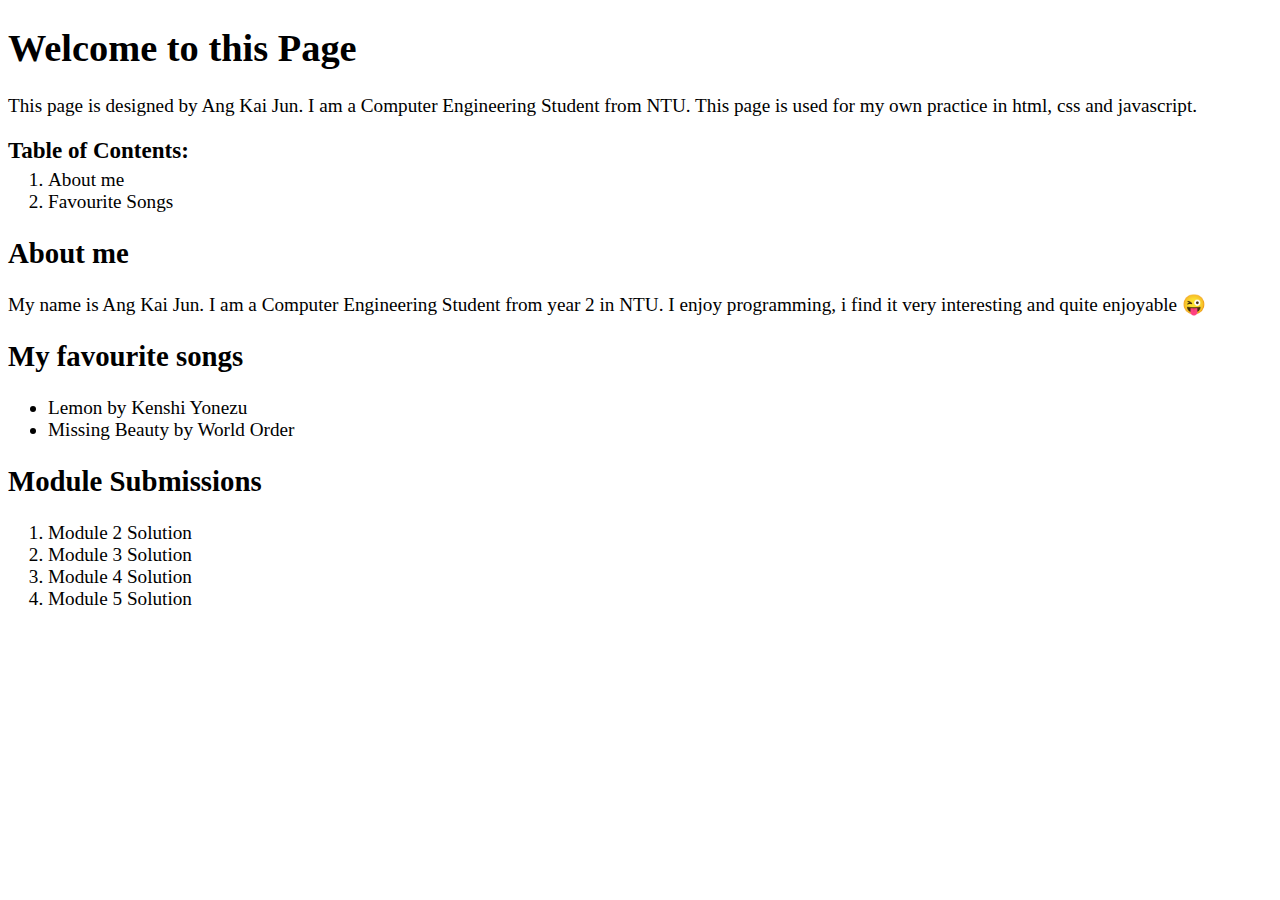
<file: index.html>
<!doctype html>
<html>
<link rel = "stylesheet" href = "style-sheet.css">
<head>
	<meta charset="utf-8">
	<title>
		Kai Jun's Page
	</title>
</head>
<body>
	<h1 id = "top">Welcome to this Page</h1>
	<p>
		This page is designed by Ang Kai Jun. I am a Computer Engineering Student from NTU. This page is used for my own practice in html, css and javascript.
	</p>
	<section>
		<h4>Table of Contents:</h4>
		<ol id = "toc">
			<li><a href ="#section1"> About me</a></li>
			<li><a href="#section2"> Favourite Songs </a></li>
		</ol>
	</section>

	<section id = "section1">
		<h2> About me </h2>
		<p>
			My name is Ang Kai Jun. I am a Computer Engineering Student from year 2 in NTU. I enjoy programming, i find it very interesting and quite enjoyable &#128540
		</p>
	</section>

	<section id = "section2">
		<h2> My favourite songs </h2>
		<ul>
			<li>
				<a href="https://youtu.be/SX_ViT4Ra7k" target = "_blank" title = "Lemon"> 
				Lemon by Kenshi Yonezu 
			</a>
			</li>
			<li>
				<a href="https://youtu.be/QoNx1P6nMoU" target="_blank" title = "Missing Beauty">
					Missing Beauty by World Order
				</a>
			</li>
		</ul>
	</section>

	<section>
		<h2>
			Module Submissions
		</h2>
		<ol>
			<li>
				<a href="module2-solution/" target="_blank" title="module2-solution">
					Module 2 Solution
				</a>
			</li>

			<li>
				<a href="module3-solution/" target="_blank" title="module3-solution">
					Module 3 Solution
				</a>
			</li>
			
			<li>
				<a href="module4-solution/" target="_blank" title="module4-solution">
				Module 4 Solution
				</a>
			</li>

			<li>
				<a href="module5-solution/" target="_blank" title="module5-solution">
				Module 5 Solution
				</a>
			</li>
		</ol>
	</section>
</body>
</html>
</file>
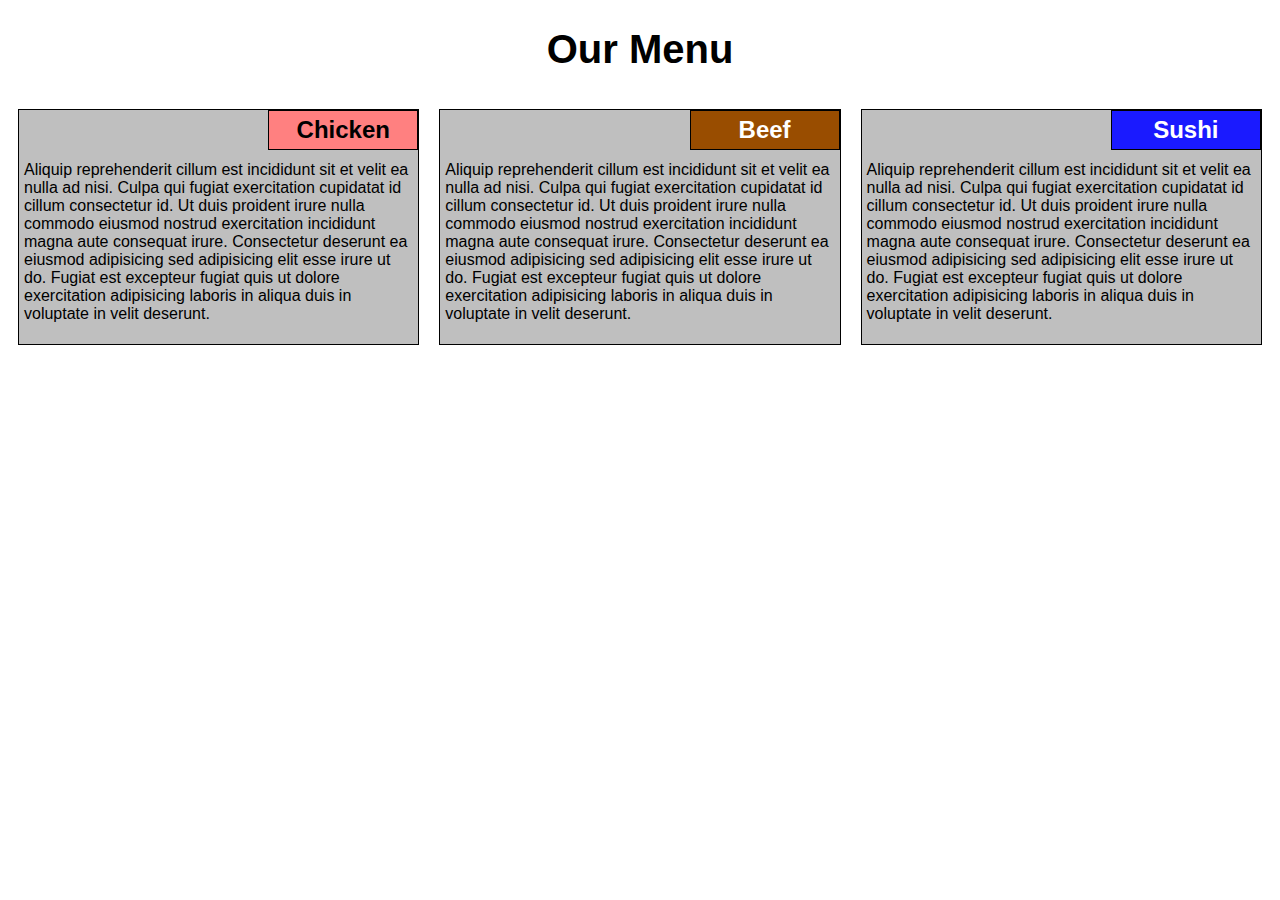
<file: module2-solution/index.html>
<!DOCTYPE html>
<html>
<meta charset="utf-8">
<link rel="stylesheet" type="text/css" href="css/style.css">
<head>
	<title>Our Menu</title>
</head>
<body>
	<h1>
		Our Menu
	</h1>
	<section class="col-lg-4 col-md-6">
		<section class = "box">
		<div id="chicken" class="sectionTitle"> Chicken </div>
		<p class="content">
			Aliquip reprehenderit cillum est incididunt sit et velit ea nulla ad nisi. Culpa qui fugiat exercitation cupidatat id cillum consectetur id. Ut duis proident irure nulla commodo eiusmod nostrud exercitation incididunt magna aute consequat irure. Consectetur deserunt ea eiusmod adipisicing sed adipisicing elit esse irure ut do. Fugiat est excepteur fugiat quis ut dolore exercitation adipisicing laboris in aliqua duis in voluptate in velit deserunt.
		</p>
	</section>
</section>

<section class="col-lg-4 col-md-6">
	<section class = "box">
		<div id="beef" class="sectionTitle"> Beef </div>
		<p class="content">
			Aliquip reprehenderit cillum est incididunt sit et velit ea nulla ad nisi. Culpa qui fugiat exercitation cupidatat id cillum consectetur id. Ut duis proident irure nulla commodo eiusmod nostrud exercitation incididunt magna aute consequat irure. Consectetur deserunt ea eiusmod adipisicing sed adipisicing elit esse irure ut do. Fugiat est excepteur fugiat quis ut dolore exercitation adipisicing laboris in aliqua duis in voluptate in velit deserunt.
		</p>
	</section>
</section>

<section class="col-lg-4 col-md-12">
	<section class = "box">
		<div id="sushi" class="sectionTitle"> Sushi </div>
		<p class="content">
			Aliquip reprehenderit cillum est incididunt sit et velit ea nulla ad nisi. Culpa qui fugiat exercitation cupidatat id cillum consectetur id. Ut duis proident irure nulla commodo eiusmod nostrud exercitation incididunt magna aute consequat irure. Consectetur deserunt ea eiusmod adipisicing sed adipisicing elit esse irure ut do. Fugiat est excepteur fugiat quis ut dolore exercitation adipisicing laboris in aliqua duis in voluptate in velit deserunt.
		</p>
	</section>
</section>
</body>
</html>
</file>
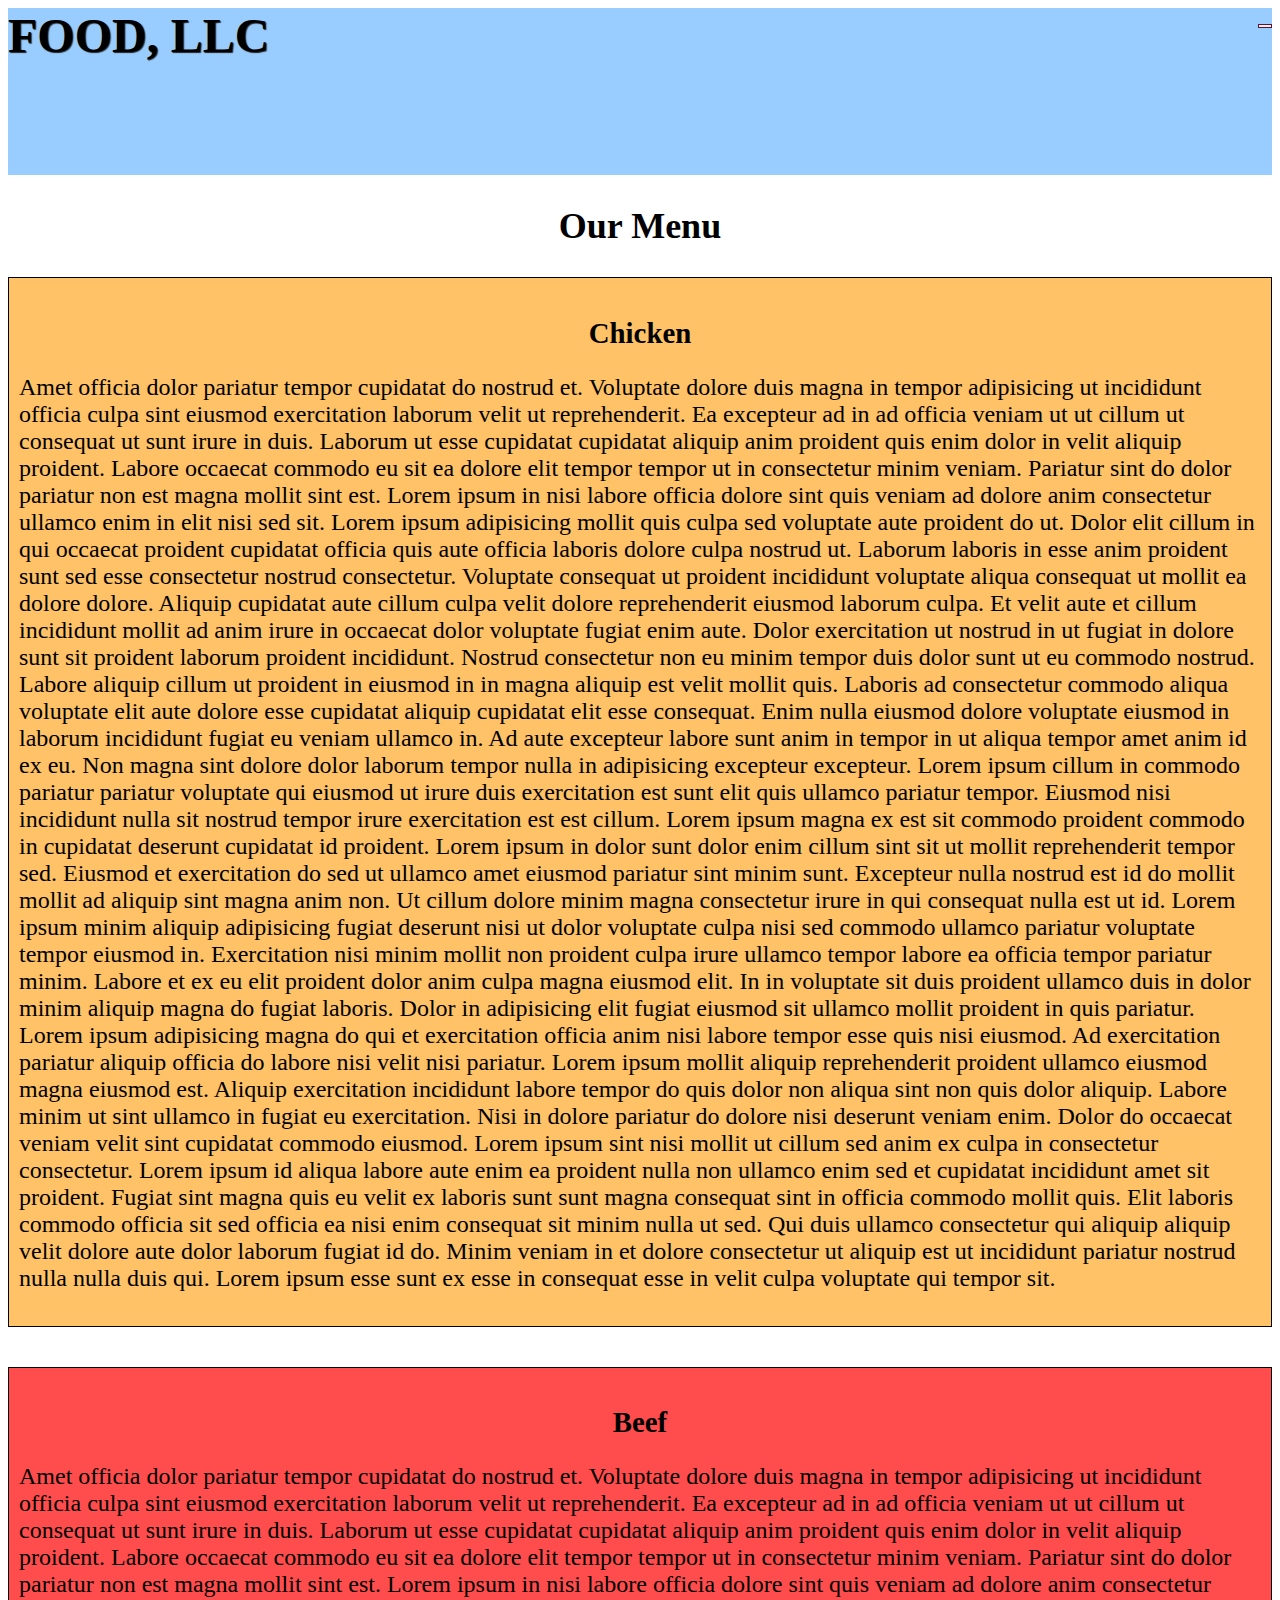
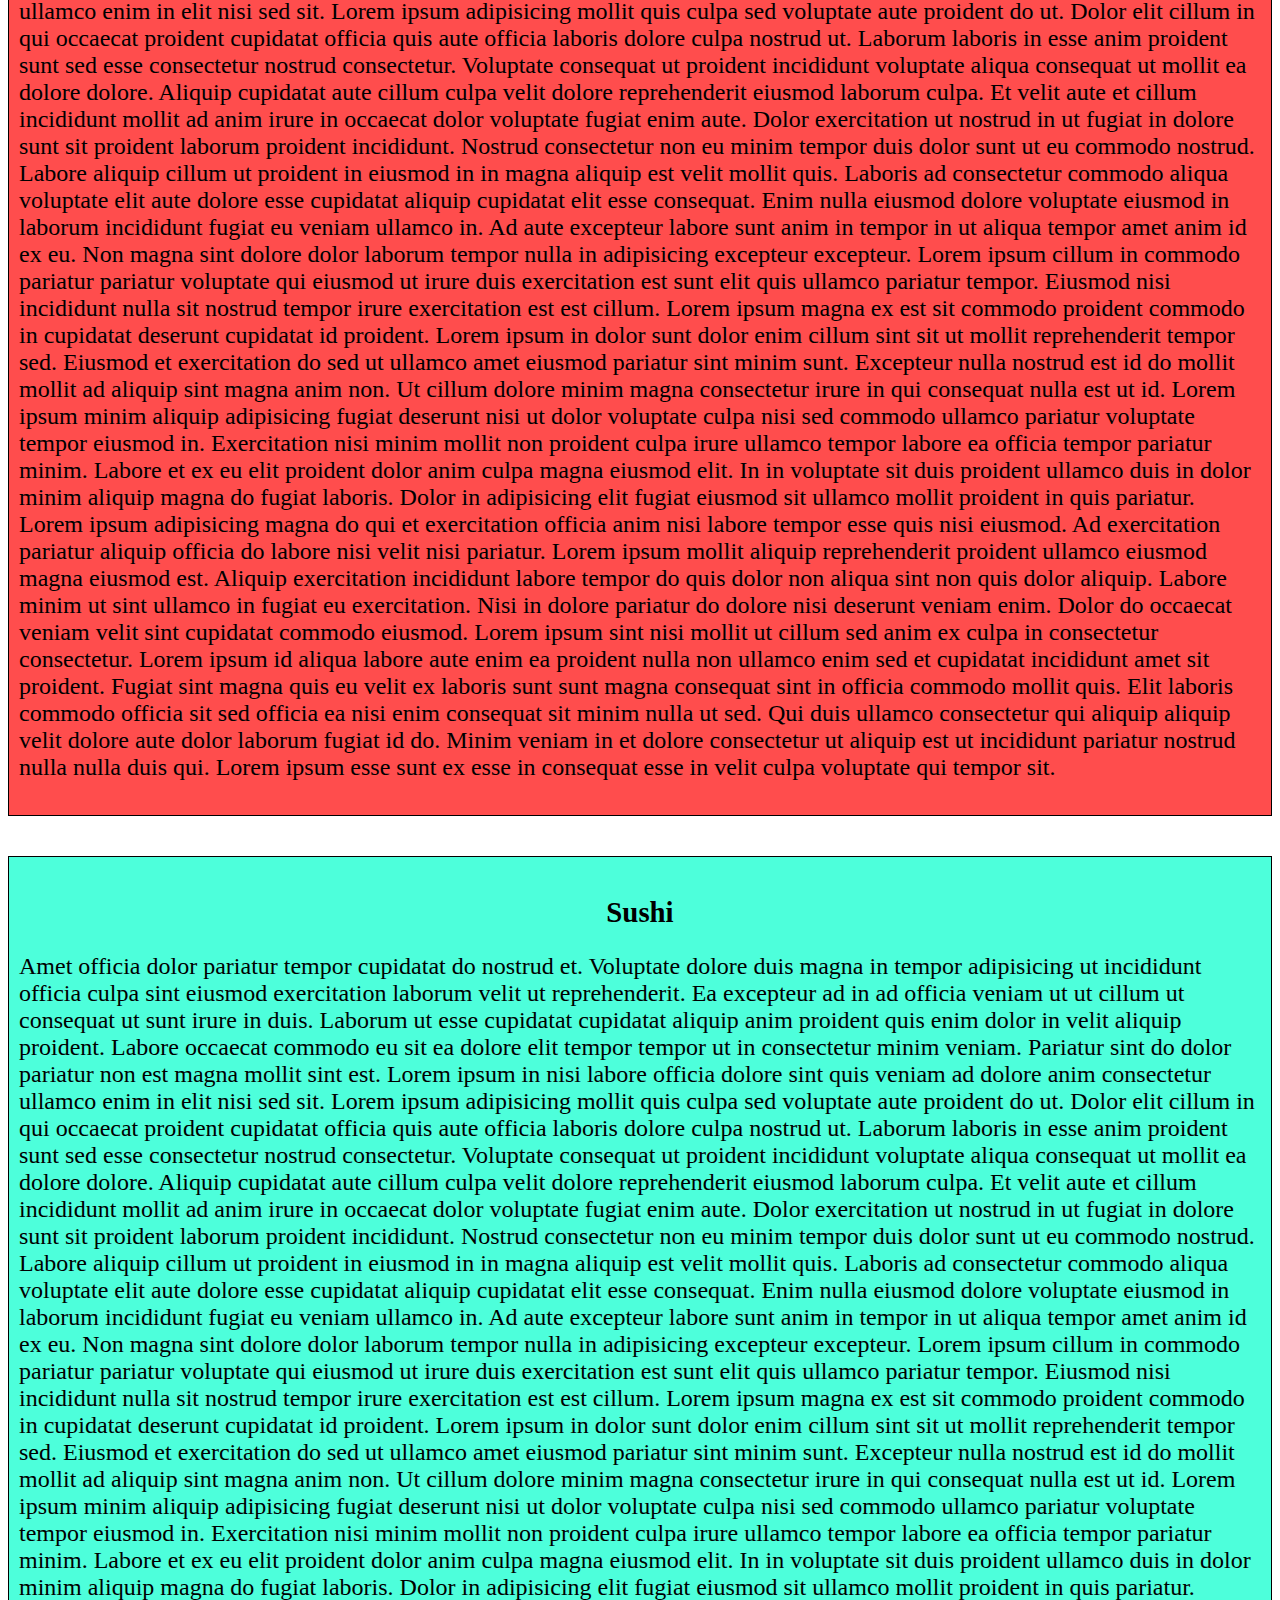
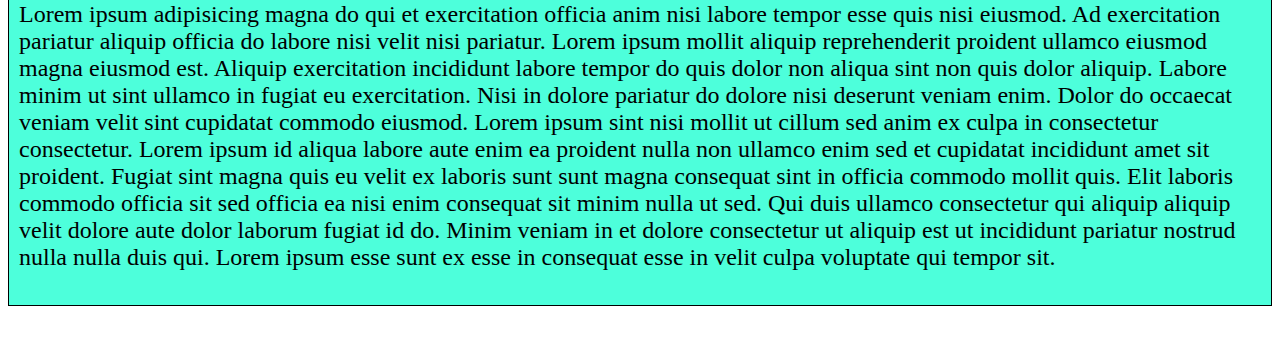
<file: module3-solution/index.html>
<!DOCTYPE html>
<html>
<meta charset="utf-8">
<meta http-equiv="X-UA-Compatible" content="IE=edge">
<meta name="viewport" content="width=device-width, initial-scale=1">
<link href="https://cdn.jsdelivr.net/npm/bootstrap@5.0.0-beta1/dist/css/bootstrap.min.css" rel="stylesheet" integrity="sha384-giJF6kkoqNQ00vy+HMDP7azOuL0xtbfIcaT9wjKHr8RbDVddVHyTfAAsrekwKmP1" crossorigin="anonymous">
<link rel="stylesheet" type="text/css" href="css/styles.css">
<link href="js/bootstrap.js">
<head>
	<title>Food, LLC</title>
</head>
<body>
	<header>
		<nav id="header-nav" class="navbar navbar-expand-sm navbar-light">
			<div class="container">
				<div class="navbar-header">
					<div class="navbar-brand">
						<a href="index.html">
							<h1>Food, LLC</h1>
						</a>
					
						<button class="navbar-toggler" type="button" data-bs-toggle="collapse" data-bs-target="#collapsable-nav" aria-expanded="false" aria-controls="collapsable-nav" aria-label="Toggle navigation">
	     					<span class="navbar-toggler-icon"></span>
	    				</button>

    				</div><!--.navbar-brand -->
				</div> <!--.navbar-header -->

				<div id="collapsable-nav" class="collapse navbar-collapse mobile-collapse">
					<ul class="navbar-nav me-auto mb-2 mb-lg-0">
						<li class="nav-item">
							<a class="nav-link" href="#content-chicken">Chicken</a>
						</li>

						<li class="nav-item">
							<a class="nav-link" href="#content-beef">Beef</a>
						</li>

						<li class="nav-item">
							<a class="nav-link" href="#content-sushi">Sushi</a>
						</li>
					</ul>
				</div>
			</div><!-- .container -->
		</nav><!-- #header-nav -->
	</header>

<div id="main-content" class="container">
	<h2 id="content-header">
		Our Menu
	</h2>
	<section id="content-chicken" class="menu-items">
		<h3>Chicken</h3>
		<p>Amet officia dolor pariatur tempor cupidatat do nostrud et. Voluptate dolore duis magna in tempor adipisicing ut incididunt officia culpa sint eiusmod exercitation laborum velit ut reprehenderit. Ea excepteur ad in ad officia veniam ut ut cillum ut consequat ut sunt irure in duis. Laborum ut esse cupidatat cupidatat aliquip anim proident quis enim dolor in velit aliquip proident. Labore occaecat commodo eu sit ea dolore elit tempor tempor ut in consectetur minim veniam. Pariatur sint do dolor pariatur non est magna mollit sint est. Lorem ipsum in nisi labore officia dolore sint quis veniam ad dolore anim consectetur ullamco enim in elit nisi sed sit. Lorem ipsum adipisicing mollit quis culpa sed voluptate aute proident do ut. Dolor elit cillum in qui occaecat proident cupidatat officia quis aute officia laboris dolore culpa nostrud ut. Laborum laboris in esse anim proident sunt sed esse consectetur nostrud consectetur. Voluptate consequat ut proident incididunt voluptate aliqua consequat ut mollit ea dolore dolore. Aliquip cupidatat aute cillum culpa velit dolore reprehenderit eiusmod laborum culpa. Et velit aute et cillum incididunt mollit ad anim irure in occaecat dolor voluptate fugiat enim aute. Dolor exercitation ut nostrud in ut fugiat in dolore sunt sit proident laborum proident incididunt. Nostrud consectetur non eu minim tempor duis dolor sunt ut eu commodo nostrud. Labore aliquip cillum ut proident in eiusmod in in magna aliquip est velit mollit quis. Laboris ad consectetur commodo aliqua voluptate elit aute dolore esse cupidatat aliquip cupidatat elit esse consequat. Enim nulla eiusmod dolore voluptate eiusmod in laborum incididunt fugiat eu veniam ullamco in. Ad aute excepteur labore sunt anim in tempor in ut aliqua tempor amet anim id ex eu. Non magna sint dolore dolor laborum tempor nulla in adipisicing excepteur excepteur. Lorem ipsum cillum in commodo pariatur pariatur voluptate qui eiusmod ut irure duis exercitation est sunt elit quis ullamco pariatur tempor. Eiusmod nisi incididunt nulla sit nostrud tempor irure exercitation est est cillum. Lorem ipsum magna ex est sit commodo proident commodo in cupidatat deserunt cupidatat id proident. Lorem ipsum in dolor sunt dolor enim cillum sint sit ut mollit reprehenderit tempor sed. Eiusmod et exercitation do sed ut ullamco amet eiusmod pariatur sint minim sunt. Excepteur nulla nostrud est id do mollit mollit ad aliquip sint magna anim non. Ut cillum dolore minim magna consectetur irure in qui consequat nulla est ut id. Lorem ipsum minim aliquip adipisicing fugiat deserunt nisi ut dolor voluptate culpa nisi sed commodo ullamco pariatur voluptate tempor eiusmod in. Exercitation nisi minim mollit non proident culpa irure ullamco tempor labore ea officia tempor pariatur minim. Labore et ex eu elit proident dolor anim culpa magna eiusmod elit. In in voluptate sit duis proident ullamco duis in dolor minim aliquip magna do fugiat laboris. Dolor in adipisicing elit fugiat eiusmod sit ullamco mollit proident in quis pariatur. Lorem ipsum adipisicing magna do qui et exercitation officia anim nisi labore tempor esse quis nisi eiusmod. Ad exercitation pariatur aliquip officia do labore nisi velit nisi pariatur. Lorem ipsum mollit aliquip reprehenderit proident ullamco eiusmod magna eiusmod est. Aliquip exercitation incididunt labore tempor do quis dolor non aliqua sint non quis dolor aliquip. Labore minim ut sint ullamco in fugiat eu exercitation. Nisi in dolore pariatur do dolore nisi deserunt veniam enim. Dolor do occaecat veniam velit sint cupidatat commodo eiusmod. Lorem ipsum sint nisi mollit ut cillum sed anim ex culpa in consectetur consectetur. Lorem ipsum id aliqua labore aute enim ea proident nulla non ullamco enim sed et cupidatat incididunt amet sit proident. Fugiat sint magna quis eu velit ex laboris sunt sunt magna consequat sint in officia commodo mollit quis. Elit laboris commodo officia sit sed officia ea nisi enim consequat sit minim nulla ut sed. Qui duis ullamco consectetur qui aliquip aliquip velit dolore aute dolor laborum fugiat id do. Minim veniam in et dolore consectetur ut aliquip est ut incididunt pariatur nostrud nulla nulla duis qui. Lorem ipsum esse sunt ex esse in consequat esse in velit culpa voluptate qui tempor sit.</p>
	</section>

	<section id="content-beef" class="menu-items">
		<h3>Beef</h3>
		<p>Amet officia dolor pariatur tempor cupidatat do nostrud et. Voluptate dolore duis magna in tempor adipisicing ut incididunt officia culpa sint eiusmod exercitation laborum velit ut reprehenderit. Ea excepteur ad in ad officia veniam ut ut cillum ut consequat ut sunt irure in duis. Laborum ut esse cupidatat cupidatat aliquip anim proident quis enim dolor in velit aliquip proident. Labore occaecat commodo eu sit ea dolore elit tempor tempor ut in consectetur minim veniam. Pariatur sint do dolor pariatur non est magna mollit sint est. Lorem ipsum in nisi labore officia dolore sint quis veniam ad dolore anim consectetur ullamco enim in elit nisi sed sit. Lorem ipsum adipisicing mollit quis culpa sed voluptate aute proident do ut. Dolor elit cillum in qui occaecat proident cupidatat officia quis aute officia laboris dolore culpa nostrud ut. Laborum laboris in esse anim proident sunt sed esse consectetur nostrud consectetur. Voluptate consequat ut proident incididunt voluptate aliqua consequat ut mollit ea dolore dolore. Aliquip cupidatat aute cillum culpa velit dolore reprehenderit eiusmod laborum culpa. Et velit aute et cillum incididunt mollit ad anim irure in occaecat dolor voluptate fugiat enim aute. Dolor exercitation ut nostrud in ut fugiat in dolore sunt sit proident laborum proident incididunt. Nostrud consectetur non eu minim tempor duis dolor sunt ut eu commodo nostrud. Labore aliquip cillum ut proident in eiusmod in in magna aliquip est velit mollit quis. Laboris ad consectetur commodo aliqua voluptate elit aute dolore esse cupidatat aliquip cupidatat elit esse consequat. Enim nulla eiusmod dolore voluptate eiusmod in laborum incididunt fugiat eu veniam ullamco in. Ad aute excepteur labore sunt anim in tempor in ut aliqua tempor amet anim id ex eu. Non magna sint dolore dolor laborum tempor nulla in adipisicing excepteur excepteur. Lorem ipsum cillum in commodo pariatur pariatur voluptate qui eiusmod ut irure duis exercitation est sunt elit quis ullamco pariatur tempor. Eiusmod nisi incididunt nulla sit nostrud tempor irure exercitation est est cillum. Lorem ipsum magna ex est sit commodo proident commodo in cupidatat deserunt cupidatat id proident. Lorem ipsum in dolor sunt dolor enim cillum sint sit ut mollit reprehenderit tempor sed. Eiusmod et exercitation do sed ut ullamco amet eiusmod pariatur sint minim sunt. Excepteur nulla nostrud est id do mollit mollit ad aliquip sint magna anim non. Ut cillum dolore minim magna consectetur irure in qui consequat nulla est ut id. Lorem ipsum minim aliquip adipisicing fugiat deserunt nisi ut dolor voluptate culpa nisi sed commodo ullamco pariatur voluptate tempor eiusmod in. Exercitation nisi minim mollit non proident culpa irure ullamco tempor labore ea officia tempor pariatur minim. Labore et ex eu elit proident dolor anim culpa magna eiusmod elit. In in voluptate sit duis proident ullamco duis in dolor minim aliquip magna do fugiat laboris. Dolor in adipisicing elit fugiat eiusmod sit ullamco mollit proident in quis pariatur. Lorem ipsum adipisicing magna do qui et exercitation officia anim nisi labore tempor esse quis nisi eiusmod. Ad exercitation pariatur aliquip officia do labore nisi velit nisi pariatur. Lorem ipsum mollit aliquip reprehenderit proident ullamco eiusmod magna eiusmod est. Aliquip exercitation incididunt labore tempor do quis dolor non aliqua sint non quis dolor aliquip. Labore minim ut sint ullamco in fugiat eu exercitation. Nisi in dolore pariatur do dolore nisi deserunt veniam enim. Dolor do occaecat veniam velit sint cupidatat commodo eiusmod. Lorem ipsum sint nisi mollit ut cillum sed anim ex culpa in consectetur consectetur. Lorem ipsum id aliqua labore aute enim ea proident nulla non ullamco enim sed et cupidatat incididunt amet sit proident. Fugiat sint magna quis eu velit ex laboris sunt sunt magna consequat sint in officia commodo mollit quis. Elit laboris commodo officia sit sed officia ea nisi enim consequat sit minim nulla ut sed. Qui duis ullamco consectetur qui aliquip aliquip velit dolore aute dolor laborum fugiat id do. Minim veniam in et dolore consectetur ut aliquip est ut incididunt pariatur nostrud nulla nulla duis qui. Lorem ipsum esse sunt ex esse in consequat esse in velit culpa voluptate qui tempor sit.</p>
	</section>

	<section id="content-sushi" class="menu-items">
		<h3>Sushi</h3>
		<p>Amet officia dolor pariatur tempor cupidatat do nostrud et. Voluptate dolore duis magna in tempor adipisicing ut incididunt officia culpa sint eiusmod exercitation laborum velit ut reprehenderit. Ea excepteur ad in ad officia veniam ut ut cillum ut consequat ut sunt irure in duis. Laborum ut esse cupidatat cupidatat aliquip anim proident quis enim dolor in velit aliquip proident. Labore occaecat commodo eu sit ea dolore elit tempor tempor ut in consectetur minim veniam. Pariatur sint do dolor pariatur non est magna mollit sint est. Lorem ipsum in nisi labore officia dolore sint quis veniam ad dolore anim consectetur ullamco enim in elit nisi sed sit. Lorem ipsum adipisicing mollit quis culpa sed voluptate aute proident do ut. Dolor elit cillum in qui occaecat proident cupidatat officia quis aute officia laboris dolore culpa nostrud ut. Laborum laboris in esse anim proident sunt sed esse consectetur nostrud consectetur. Voluptate consequat ut proident incididunt voluptate aliqua consequat ut mollit ea dolore dolore. Aliquip cupidatat aute cillum culpa velit dolore reprehenderit eiusmod laborum culpa. Et velit aute et cillum incididunt mollit ad anim irure in occaecat dolor voluptate fugiat enim aute. Dolor exercitation ut nostrud in ut fugiat in dolore sunt sit proident laborum proident incididunt. Nostrud consectetur non eu minim tempor duis dolor sunt ut eu commodo nostrud. Labore aliquip cillum ut proident in eiusmod in in magna aliquip est velit mollit quis. Laboris ad consectetur commodo aliqua voluptate elit aute dolore esse cupidatat aliquip cupidatat elit esse consequat. Enim nulla eiusmod dolore voluptate eiusmod in laborum incididunt fugiat eu veniam ullamco in. Ad aute excepteur labore sunt anim in tempor in ut aliqua tempor amet anim id ex eu. Non magna sint dolore dolor laborum tempor nulla in adipisicing excepteur excepteur. Lorem ipsum cillum in commodo pariatur pariatur voluptate qui eiusmod ut irure duis exercitation est sunt elit quis ullamco pariatur tempor. Eiusmod nisi incididunt nulla sit nostrud tempor irure exercitation est est cillum. Lorem ipsum magna ex est sit commodo proident commodo in cupidatat deserunt cupidatat id proident. Lorem ipsum in dolor sunt dolor enim cillum sint sit ut mollit reprehenderit tempor sed. Eiusmod et exercitation do sed ut ullamco amet eiusmod pariatur sint minim sunt. Excepteur nulla nostrud est id do mollit mollit ad aliquip sint magna anim non. Ut cillum dolore minim magna consectetur irure in qui consequat nulla est ut id. Lorem ipsum minim aliquip adipisicing fugiat deserunt nisi ut dolor voluptate culpa nisi sed commodo ullamco pariatur voluptate tempor eiusmod in. Exercitation nisi minim mollit non proident culpa irure ullamco tempor labore ea officia tempor pariatur minim. Labore et ex eu elit proident dolor anim culpa magna eiusmod elit. In in voluptate sit duis proident ullamco duis in dolor minim aliquip magna do fugiat laboris. Dolor in adipisicing elit fugiat eiusmod sit ullamco mollit proident in quis pariatur. Lorem ipsum adipisicing magna do qui et exercitation officia anim nisi labore tempor esse quis nisi eiusmod. Ad exercitation pariatur aliquip officia do labore nisi velit nisi pariatur. Lorem ipsum mollit aliquip reprehenderit proident ullamco eiusmod magna eiusmod est. Aliquip exercitation incididunt labore tempor do quis dolor non aliqua sint non quis dolor aliquip. Labore minim ut sint ullamco in fugiat eu exercitation. Nisi in dolore pariatur do dolore nisi deserunt veniam enim. Dolor do occaecat veniam velit sint cupidatat commodo eiusmod. Lorem ipsum sint nisi mollit ut cillum sed anim ex culpa in consectetur consectetur. Lorem ipsum id aliqua labore aute enim ea proident nulla non ullamco enim sed et cupidatat incididunt amet sit proident. Fugiat sint magna quis eu velit ex laboris sunt sunt magna consequat sint in officia commodo mollit quis. Elit laboris commodo officia sit sed officia ea nisi enim consequat sit minim nulla ut sed. Qui duis ullamco consectetur qui aliquip aliquip velit dolore aute dolor laborum fugiat id do. Minim veniam in et dolore consectetur ut aliquip est ut incididunt pariatur nostrud nulla nulla duis qui. Lorem ipsum esse sunt ex esse in consequat esse in velit culpa voluptate qui tempor sit.</p>
	</section>
</div><!-- .container -->
	

<script src="https://cdn.jsdelivr.net/npm/bootstrap@5.0.0-beta1/dist/js/bootstrap.bundle.min.js" integrity="sha384-ygbV9kiqUc6oa4msXn9868pTtWMgiQaeYH7/t7LECLbyPA2x65Kgf80OJFdroafW" crossorigin="anonymous"></script>
</body>
</html>
</file>
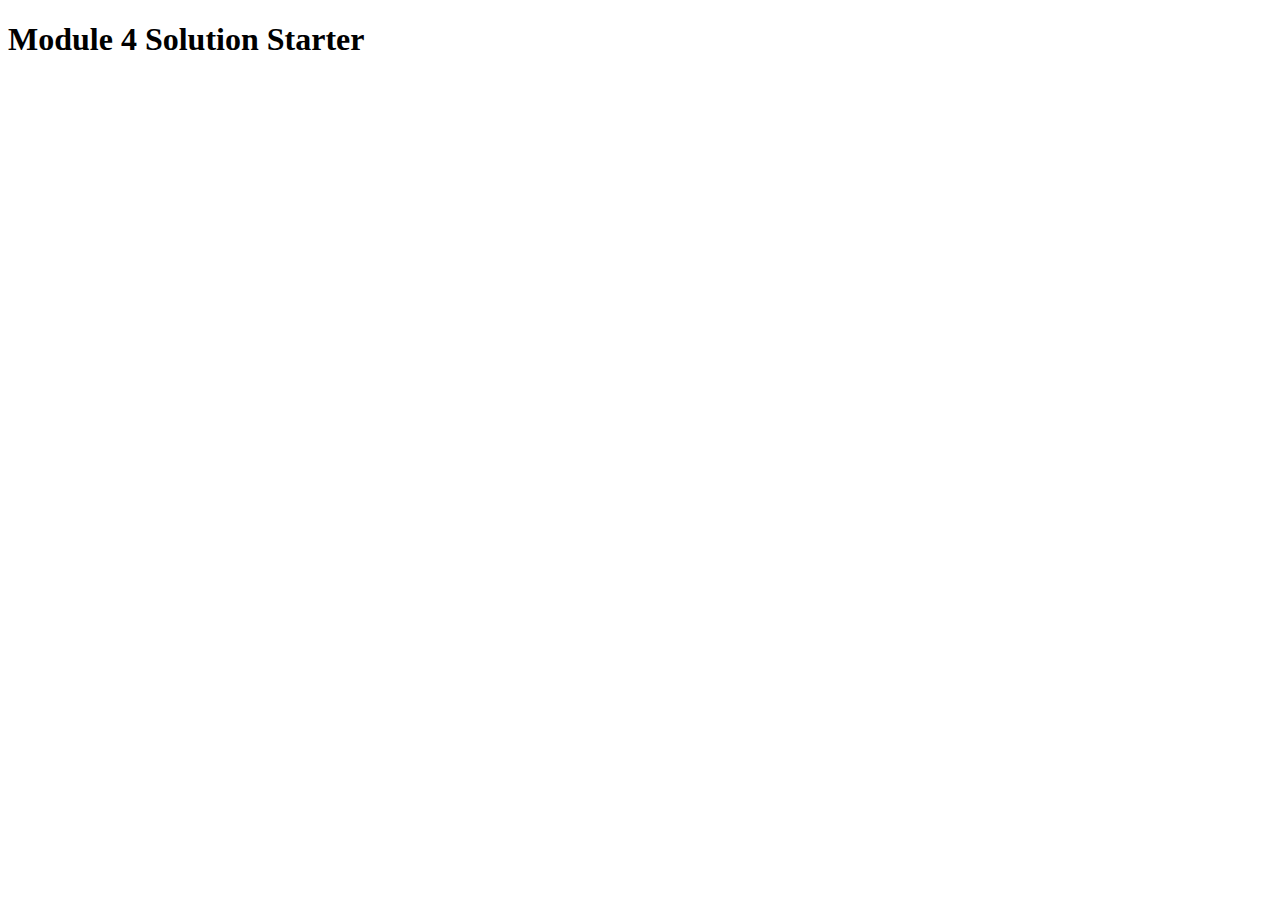
<file: module4-solution/index.html>
<!DOCTYPE html>
<html>
<head>
  <meta charset="utf-8">
  <title>Module 4 Solution Starter</title>
  <script>
    var names = []; // DO NOT REMOVE
  </script>
  <script src="SpeakHello.js"></script>
  <script src="SpeakGoodBye.js"></script>
  <script src="script.js"></script>
</head>
<body>
  <h1>Module 4 Solution Starter</h1>
</body>
</html>
</file>
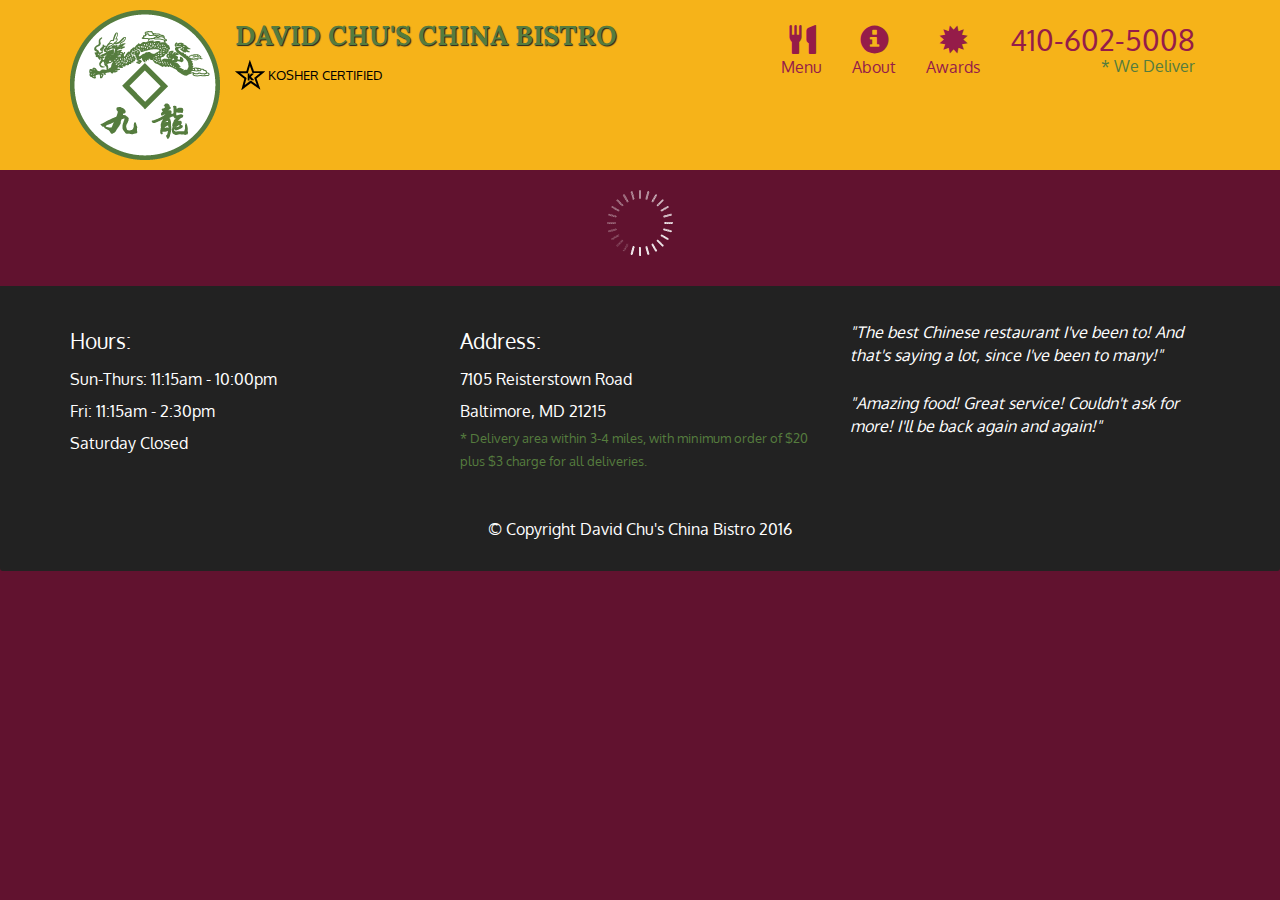
<file: module5-solution/index.html>
<!doctype html>
<html lang="en">
  <head>
    <meta charset="utf-8">
    <meta http-equiv="X-UA-Compatible" content="IE=edge">
    <meta name="viewport" content="width=device-width, initial-scale=1">
    <title>David Chu's China Bistro</title>
    <link rel="stylesheet" href="css/bootstrap.min.css">
    <link rel="stylesheet" href="css/styles.css">
    <link href='https://fonts.googleapis.com/css?family=Oxygen:400,300,700' rel='stylesheet' type='text/css'>
    <link href='https://fonts.googleapis.com/css?family=Lora' rel='stylesheet' type='text/css'>
  </head>
<body>
  <header>
    <nav id="header-nav" class="navbar navbar-default">
      <div class="container">
        <div class="navbar-header">
          <a href="index.html" class="pull-left visible-md visible-lg">
            <div id="logo-img" alt="Logo image"></div>
          </a>

          <div class="navbar-brand">
            <a href="index.html"><h1>David Chu's China Bistro</h1></a>
            <p>
              <img src="images/star-k-logo.png" alt="Kosher certification">
              <span>Kosher Certified</span>
            </p>
          </div>

          <button id="navbarToggle" type="button" class="navbar-toggle collapsed" data-toggle="collapse" data-target="#collapsable-nav" aria-expanded="false">
            <span class="sr-only">Toggle navigation</span>
            <span class="icon-bar"></span>
            <span class="icon-bar"></span>
            <span class="icon-bar"></span>
          </button>
        </div>
        
        <div id="collapsable-nav" class="collapse navbar-collapse">
           <ul id="nav-list" class="nav navbar-nav navbar-right">
            <li id="navHomeButton" class="visible-xs active">
              <a href="index.html">
                <span class="glyphicon glyphicon-home"></span> Home</a>
            </li>
            <li id="navMenuButton">
              <a href="#" onclick="$dc.loadMenuCategories();">
                <span class="glyphicon glyphicon-cutlery"></span><br class="hidden-xs"> Menu</a>
            </li>
            <li>
              <a href="#">
                <span class="glyphicon glyphicon-info-sign"></span><br class="hidden-xs"> About</a>
            </li>
            <li>
              <a href="#">
                <span class="glyphicon glyphicon-certificate"></span><br class="hidden-xs"> Awards</a>
            </li>
            <li id="phone" class="hidden-xs">
              <a href="tel:410-602-5008">
                <span>410-602-5008</span></a><div>* We Deliver</div>
            </li>
          </ul><!-- #nav-list -->
        </div><!-- .collapse .navbar-collapse -->
      </div><!-- .container -->
    </nav><!-- #header-nav -->
  </header>

  <div id="call-btn" class="visible-xs">
    <a class="btn" href="tel:410-602-5008">
    <span class="glyphicon glyphicon-earphone"></span>
    410-602-5008
    </a>
  </div>
  <div id="xs-deliver" class="text-center visible-xs">* We Deliver</div>

  <div id="main-content" class="container"></div>

  <footer class="panel-footer">
    <div class="container">
      <div class="row">
        <section id="hours" class="col-sm-4">
          <span>Hours:</span><br>
          Sun-Thurs: 11:15am - 10:00pm<br>
          Fri: 11:15am - 2:30pm<br>
          Saturday Closed
          <hr class="visible-xs">
        </section>
        <section id="address" class="col-sm-4">
          <span>Address:</span><br>
          7105 Reisterstown Road<br>
          Baltimore, MD 21215
          <p>* Delivery area within 3-4 miles, with minimum order of $20 plus $3 charge for all deliveries.</p>
          <hr class="visible-xs">
        </section>
        <section id="testimonials" class="col-sm-4">
          <p>"The best Chinese restaurant I've been to! And that's saying a lot, since I've been to many!"</p>
          <p>"Amazing food! Great service! Couldn't ask for more! I'll be back again and again!"</p>
        </section>
      </div>
      <div class="text-center">&copy; Copyright David Chu's China Bistro 2016</div>
    </div>
  </footer>

  <!-- jQuery (Bootstrap JS plugins depend on it) -->
  <script src="js/jquery-2.1.4.min.js"></script>
  <script src="js/bootstrap.min.js"></script>
  <script src="js/ajax-utils.js"></script>
  <script src="js/script.js"></script>
</body>
</html>
</file>
<file: style-sheet.css>
body{
	font-size: 120%;
}

a:link, a:visited{
	color:black;
	text-decoration: none;
}
a:hover{
	color:blue;
	text-decoration: underline;
}
h4{
	font-size: 120%;
	margin: 0px;
}

#toc{
	margin-top : 5px;
}
</file>
<file: module2-solution/css/style.css>
*{
	box-sizing: border-box;
	font-family:helvetica;
}

h1{
	text-align: center;
	font-size: 250%
}

.sectionTitle{
	border: 1px solid black;
	font-size: 24px;
	padding: 5px;
	font-weight: bold;
	width: 150px;
	margin: 0;
	position: absolute;
	right: 0px;
	top: 0px;
	text-align: center;
}

#chicken{
	background-color: #ff8080;
	color: #000000;
}

#beef{
	background-color: #994d00;
	color: #FFFFFF;
}

#sushi{
	background-color: #1a1aff;
	color: #FFFFFF;
}

.box{
	background-color: #bfbfbf;
	padding: 5px;
	margin: 10px;
	border: 1px solid black;
	position: relative;
}

.content{
padding-top: 30px;


}
/**********Desktop View**********/
@media(min-width: 992px){
	.col-lg-4{
		float: left;
	}

	.col-lg-4{
		width: 33.33%;
	}
}

/**********Tablet View**********/
@media(min-width: 768px) and (max-width: 991px){
	.col-md-6, .col-md-12{
		float: left;

	}

	.col-md-6{
		width: 50%;
	}

	.col-md-12{
		width: 100%;
	}

}
</file>
<file: module3-solution/css/styles.css>
body{
	font-size: 24px;
	color: #000000;
}

/*Header*/
#header-nav{
	background-color: #99ccff;
	border-radius: 0;
	border: 0;
	padding-bottom: 0px;
}
.navbar-header{
	position: relative;
	width: 100%;
	margin-bottom: 10px;
}
.navbar-brand{
	padding-top: 10px;
	padding-bottom: 10px;
}

.navbar-brand h1{
	color: #000000;
	font-size: 2em;
	text-transform: uppercase;
	font-weight: bold;
	text-shadow: 1px 1px 1px #222;
	margin-top: 0;
	margin-bottom: 0;
	line-height: .75;
}

.navbar-brand a{
	text-decoration: none;
}

.navbar-header button.navbar-toggler, .navbar-header .icon-bar {
  border: 1px solid #61122f;
}
.navbar-header button.navbar-toggler {
  clear: both;
  margin-top: -30px;
}

.navbar-toggler{
	position: absolute;
	right: 0;
}

.nav-item{
	background-color: #ffff4d;
	border: 1px solid black;
	padding-left: 10px;
	margin-left: -20px;
	margin-right: -20px;
	text-align: center;
}
.nav-item:hover{
	background-color: #ffff99;
}

#collapsable-nav{
	padding-bottom: 0px;
	margin-bottom: 0px;
}
/*End Header*/

/*Main Content*/
#content-header{
	text-align: center;
	margin-bottom: 30px;
	font-size: 1.5em;
	font-weight: bold;
}

.menu-items{
	border: 1px solid black;
	padding: 10px;
	margin-bottom: 40px;
}

.menu-items h3{
	margin-bottom: 20px;
	text-align: center;
	font-size: 1.2em;
	font-weight: bold;
}

#content-chicken{
	background-color: #ffc266;
}

#content-beef{
	background-color: #ff4d4d;
}

#content-sushi{
	background-color: #4dffdb;
}

/*Media Queries*/
@media (min-width: 576px){
	.mobile-collapse{
		visibility: hidden;
	}
}

@media (max-width: 575px){
	.mobile-collapse{
		visibility: visible;
	}
}
</file>
<file: module5-solution/css/styles.css>
body {
  font-size: 16px;
  color: #fff;
  background-color: #61122f;
  font-family: 'Oxygen', sans-serif;
}

/** HEADER **/
#header-nav {
  background-color: #f6b319;
  border-radius: 0;
  border: 0;
}

#logo-img {
  background: url('../images/restaurant-logo_large.png') no-repeat;
  width: 150px;
  height: 150px;
  margin: 10px 15px 10px 0;
}

.navbar-brand {
  padding-top: 25px;
}
.navbar-brand h1 { /* Restaurant name */
  font-family: 'Lora', serif;
  color: #557c3e;
  font-size: 1.5em;
  text-transform: uppercase;
  font-weight: bold;
  text-shadow: 1px 1px 1px #222;
  margin-top: 0;
  margin-bottom: 0;
  line-height: .75;
}
.navbar-brand a:hover, .navbar-brand a:focus {
  text-decoration: none;
}
.navbar-brand p { /* Kosher cert */
  color: #000;
  text-transform: uppercase;
  font-size: .7em;
  margin-top: 15px;
}
.navbar-brand p span { /* Star-K */
  vertical-align: middle;
}

#nav-list {
  margin-top: 10px;
}
#nav-list a {
  color: #951C49;
  text-align: center;
}
#nav-list a:hover {
  background: #E7E7E7;
}
#nav-list a span {
  font-size: 1.8em;
}

#phone {
  margin-top: 5px;
}
#phone a { /* Phone number */
  text-align: right;
  padding-bottom: 0;
}
#phone div { /* We Deliver */
  color: #557c3e;
  text-align: right;
  padding-right: 15px;
}

.navbar-header button.navbar-toggle, .navbar-header .icon-bar {
  border: 1px solid #61122f;
}
.navbar-header button.navbar-toggle {
  clear: both;
  margin-top: -30px;
}
/* END HEADER */

/* FOOTER */
.panel-footer {
  margin-top: 30px;
  padding-top: 35px;
  padding-bottom: 30px;
  background-color: #222;
  border-top: 0;
}
.panel-footer div.row {
  margin-bottom: 35px;
}
#hours, #address {
  line-height: 2;
}
#hours > span, #address > span {
  font-size: 1.3em;
}
#address p {
  color: #557c3e;
  font-size: .8em;
  line-height: 1.8;
}
#testimonials {
  font-style: italic;
}
#testimonials p:nth-child(2) {
  margin-top: 25px;
}
/* END FOOTER */



/* HOME PAGE */
.container .jumbotron {
  box-shadow: 0 0 50px #3F0C1F;
  border: 2px solid #3F0C1F;
}

#menu-tile, #specials-tile, #map-tile {
  height: 250px;
  width: 100%;
  margin-bottom: 15px;
  position: relative;
  border: 2px solid #3F0C1F;
  overflow: hidden;
}
#menu-tile:hover, #specials-tile:hover, #map-tile:hover {
  box-shadow: 0 1px 5px 1px #cccccc;
}
#menu-tile {
  background: url('../images/menu-tile.jpg') no-repeat;
  background-position: center;
}
#specials-tile {
  background: url('../images/specials-tile.jpg') no-repeat;
  background-position: center;
}
#menu-tile span, #specials-tile span, #map-tile span {
  position: absolute;
  bottom: 0;
  right: 0;
  width: 100%;
  text-align: center;
  font-size: 1.6em;
  text-transform: uppercase;
  background-color: #000;
  color: #fff;
  opacity: .8;
}
/* END HOME PAGE */

/* MENU CATEGORIES PAGE */
.category-tile { 
  position: relative;
  border: 2px solid #3F0C1F;
  overflow: hidden;
  width: 200px;
  height: 200px;
  margin: 0 auto 15px;
}
.category-tile span {
  position: absolute;
  bottom: 0;
  right: 0;
  width: 100%;
  text-align: center;
  font-size: 1.2em;
  text-transform: uppercase;
  background-color: #000;
  color: #fff;
  opacity: .8;
}
.category-tile:hover {
  box-shadow: 0 1px 5px 1px #cccccc;
}

#menu-categories-title + div {
  margin-bottom: 50px;
}
/* END MENU CATEGORIES PAGE */

/* SINGLE CATEGORY PAGE */
.menu-item-tile {
  margin-bottom: 25px;
}
.menu-item-tile hr {
  width: 80%;
}
.menu-item-tile .menu-item-price {
  font-size: 1.1em;
  text-align: right;
  margin-top: -15px;
  margin-right: -15px;
}
.menu-item-tile .menu-item-price span {
  font-size: .6em;
}
.menu-item-photo {
  position: relative;
  border: 2px solid #3F0C1F; 
  overflow: hidden;
  padding: 0;
  margin-right: -15px;
  margin-left: auto;
  margin-bottom: 20px;
  max-width: 250px;
}
.menu-item-photo div {
  position: absolute;
  bottom: 0;
  right: 0;
  width: 80px;
  background-color: #557c3e;
  text-align: center;
}
.menu-item-description {
  padding-right: 30px;
}
h3.menu-item-title {
  margin: 0 0 10px;
}
.menu-item-details {
  font-size: .9em;
  font-style: italic;
}
/* END SINGLE CATEGORY PAGE */


/********** Large devices only **********/
@media (min-width: 1200px) {
  .container .jumbotron {
    background: url('../images/jumbotron_1200.jpg') no-repeat;
    height: 675px;
  }
}

/********** Medium devices only **********/
@media (min-width: 992px) and (max-width: 1199px) {
  /* Header */
  #logo-img {
    background: url('../images/restaurant-logo_medium.png') no-repeat;
    width: 100px;
    height: 100px;
    margin: 5px 5px 5px 0;
  }
  /* End Header */

  /* Home Page */
  .container .jumbotron {
    background: url('../images/jumbotron_992.jpg') no-repeat;
    height: 558px;
  }
  /* End Home Page */
}

/********** Small devices only **********/
@media (min-width: 768px) and (max-width: 991px) {
  /* Home Page */
  .container .jumbotron {
    background: url('../images/jumbotron_768.jpg') no-repeat;
    height: 432px;
  }
  /* End Home Page */
}

/********** Extra small devices only **********/
@media (max-width: 767px) {
  /* Header */
  .navbar-brand {
    padding-top: 10px;
    height: 80px;
  }
  .navbar-brand h1 { /* Restaurant name */
    padding-top: 10px;
    font-size: 5vw; /* 1vw = 1% of viewport width */
  }
  .navbar-brand p { /* Kosher cert */
    font-size: .6em;
    margin-top: 12px;
  }
  .navbar-brand p img { /* Star-K */
    height: 20px;
  }

  #collapsable-nav a { /* Collapsed nav menu text */
    font-size: 1.2em;
  }
  #collapsable-nav a span { /* Collapsed nav menu glyph */
    font-size: 1em;
    margin-right: 5px;
  }

  #call-btn > a {
    font-size: 1.5em;
    display: block;
    margin: 0 20px;
    padding: 10px;
    border: 2px solid #fff;
    background-color: #f6b319;
    color: #951c49;
  }
  #xs-deliver {
    margin-top: 5px;
    font-size: .7em;
    letter-spacing: .1em;
    text-transform: uppercase;
  }
  /* End Header */

  /* Footer */
  .panel-footer section {
    margin-bottom: 30px;
    text-align: center;
  }
  .panel-footer section:nth-child(3) {
    margin-bottom: 0; /* margin already exists on the whole row */
  }
  .panel-footer section hr {
    width: 50%;
  }
  /* End Footer */

  /* Home Page */
  .container .jumbotron {
    margin-top: 30px;
    padding: 0;
  }
  #menu-tile, #specials-tile {
    width: 360px;
    margin: 0 auto 15px;
  }

  .menu-item-photo {
    margin-right: auto;
  }
  .menu-item-tile .menu-item-price {
    text-align: center;
  }
  .menu-item-description {
    text-align: center;;
  }
}


/********** Super extra small devices Only :-) (e.g., iPhone 4) **********/
@media (max-width: 479px) {
  /* Header */
  .navbar-brand h1 { /* Restaurant name */
    padding-top: 5px;
    font-size: 6vw;
  }
  /* End Header */
  
  /* Home page */
  #menu-tile, #specials-tile {
    width: 280px;
    margin: 0 auto 15px;
  }

  .col-xxs-12 {
    position: relative;
    min-height: 1px;
    padding-right: 15px;
    padding-left: 15px;
    float: left;
    width: 100%;
  }
}
</file>
